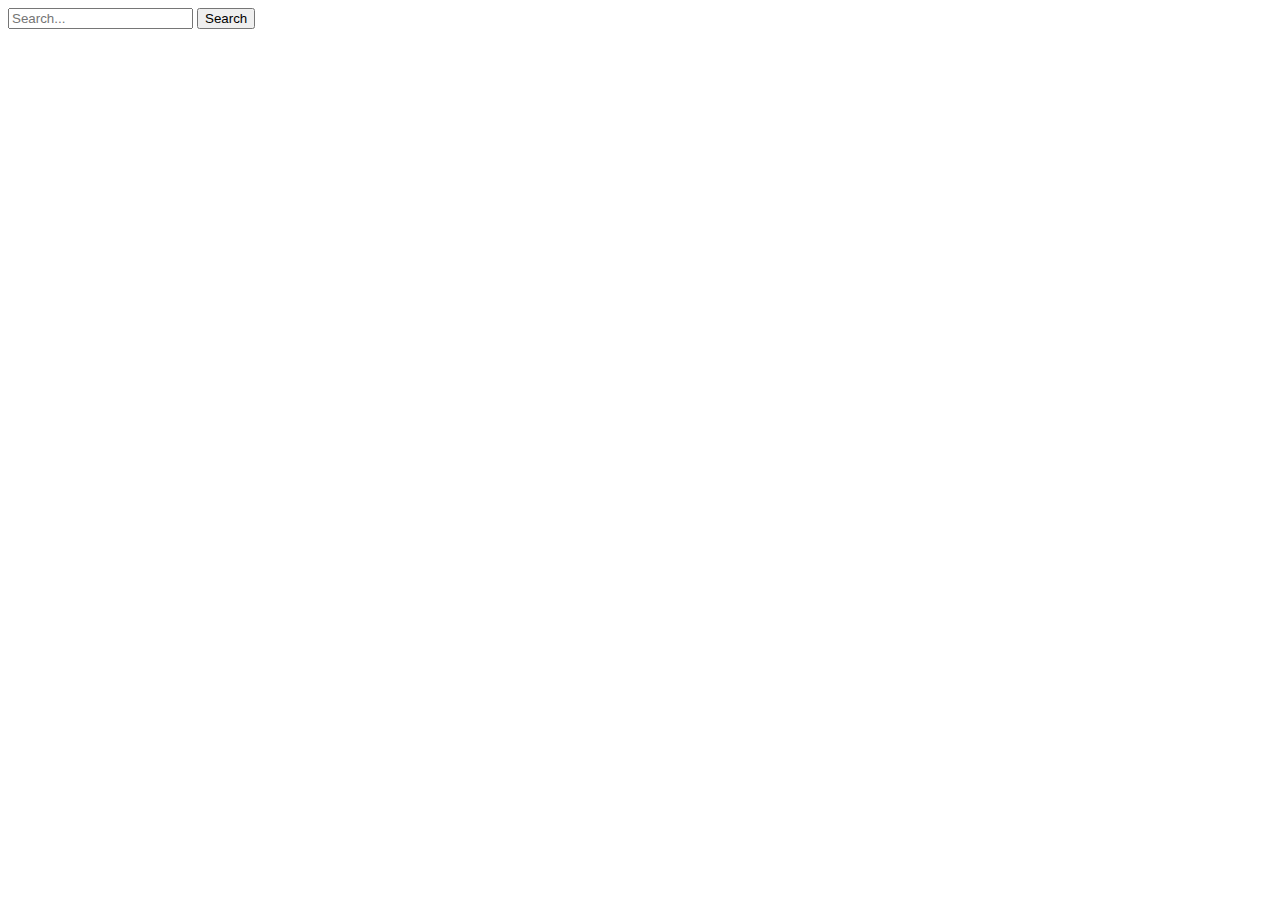
<file: templates/test.html>
<!DOCTYPE html>
<html>
<head>
  
  </style>
</head>
<body>
  <div class="search-container">
    <input type="text" class="search-input" placeholder="Search...">
    <button type="submit" class="search-button">Search</button>
  </div>
</body>
</html>
</file>
